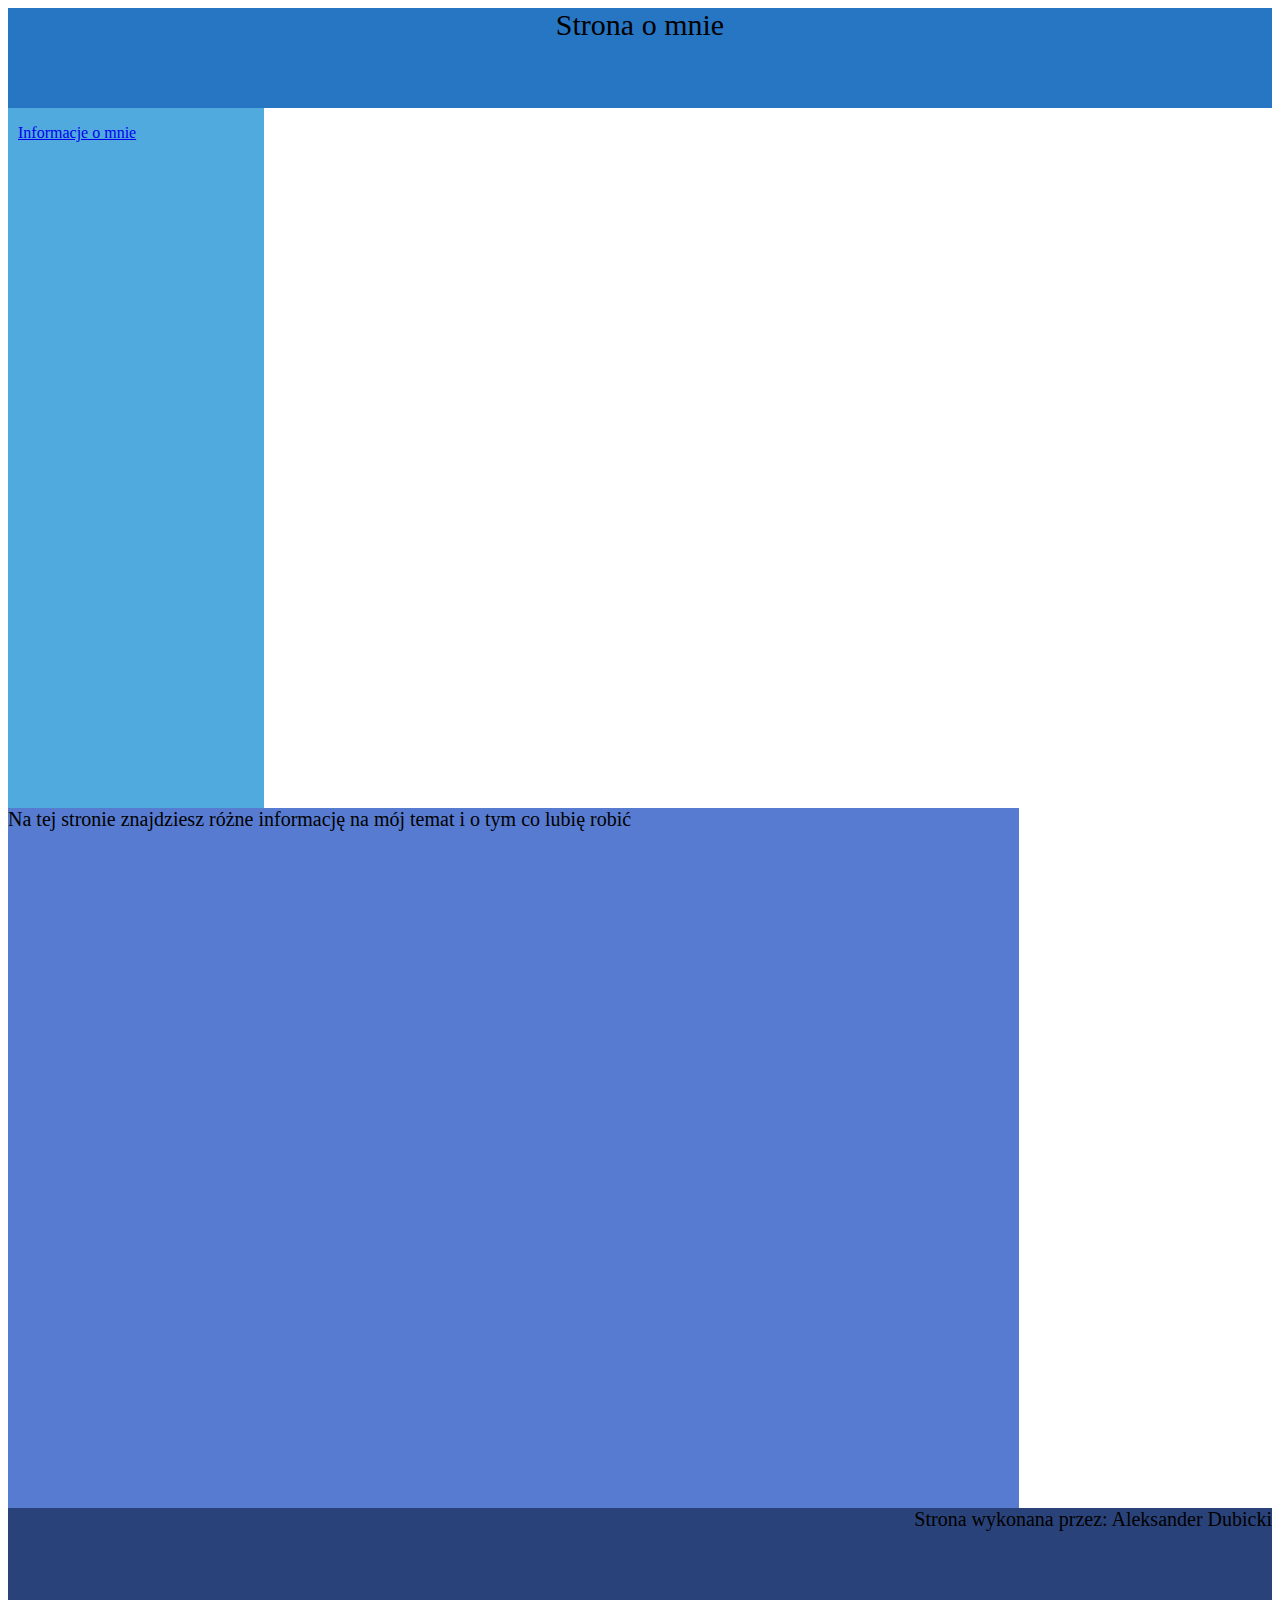
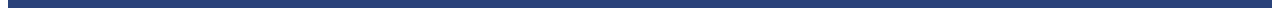
<file: strona/index.html>
<!DOCTYPE html>
<html>
<head>
	<title>Strona</title>
	<link rel="stylesheet" href="style.css">
	<meta charset="utf-8">
</head>
<body>

	<div id=baner>
		Strona o mnie
	</div>

	<div id=lewy>

		<p><a href="index2.html">Informacje o mnie</a></p>

	</div>

	<div id=prawy>
		Na tej stronie znajdziesz różne informację na mój temat i o tym co lubię robić
	</div>

	<div id=stopka>
		Strona wykonana przez: Aleksander Dubicki
	</div>

</body>
</html>
</file>
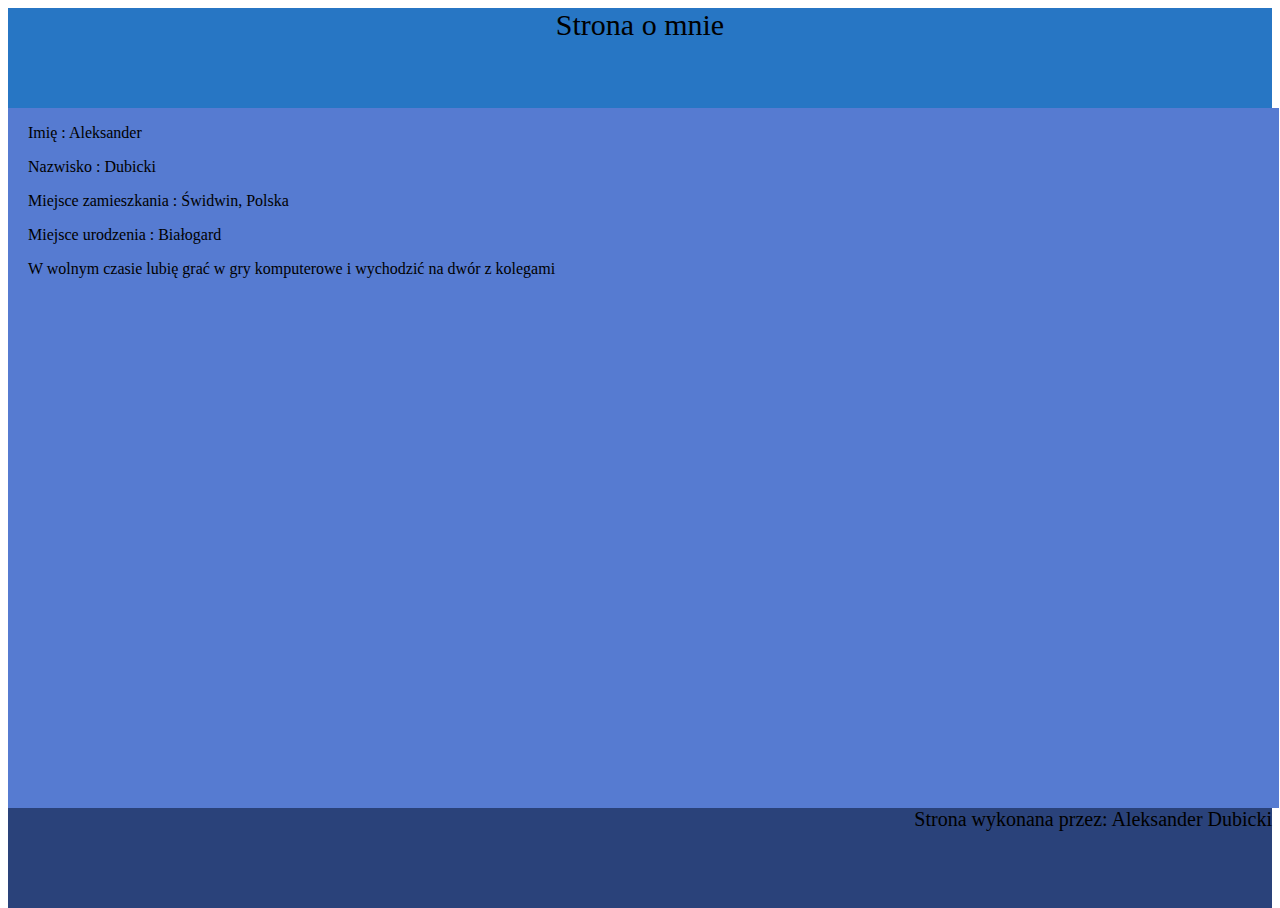
<file: strona/index2.html>
<!DOCTYPE html>
<html>
<head>
	<title>Strona</title>
	<link rel="stylesheet" href="style.css">
	<meta charset="utf-8">
</head>
<body>

	<div id=baner>
		Strona o mnie
	</div>

	<div id=lewy2>

	</div>

	<div id=prawy2>
		<p>Imię : Aleksander</p>
		<p>Nazwisko : Dubicki</p>
		<p>Miejsce zamieszkania : Świdwin, Polska</p>
		<p>Miejsce urodzenia : Białogard</p>

		<p>W wolnym czasie lubię grać w gry komputerowe i wychodzić na dwór z kolegami</p>
	</div>

	<div id=stopka>
		Strona wykonana przez: Aleksander Dubicki
	</div>

</body>
</html>
</file>
<file: strona/style.css>
#baner{
background-color: #2776c4;
width:100%;
height:100px;
font-size: 30px;
text-align: center;
}

#lewy{
background-color: #50aade;
width:19.45%;
height:700px;
float: left;
padding-left: 10px;
}

#prawy{
background-color: #567bd1;
width:80%;
height:700px;
float: left;
font-size: 20px;
}

#prawy2{
background-color: #567bd1;
width:98.95%;
height:700px;
float: left;
padding-left: 20px;
}

#stopka{
background-color: #2a427a;
width:100%;
height:100px;
float: left;
text-align: right;
font-size: 20px;

}
</file>
